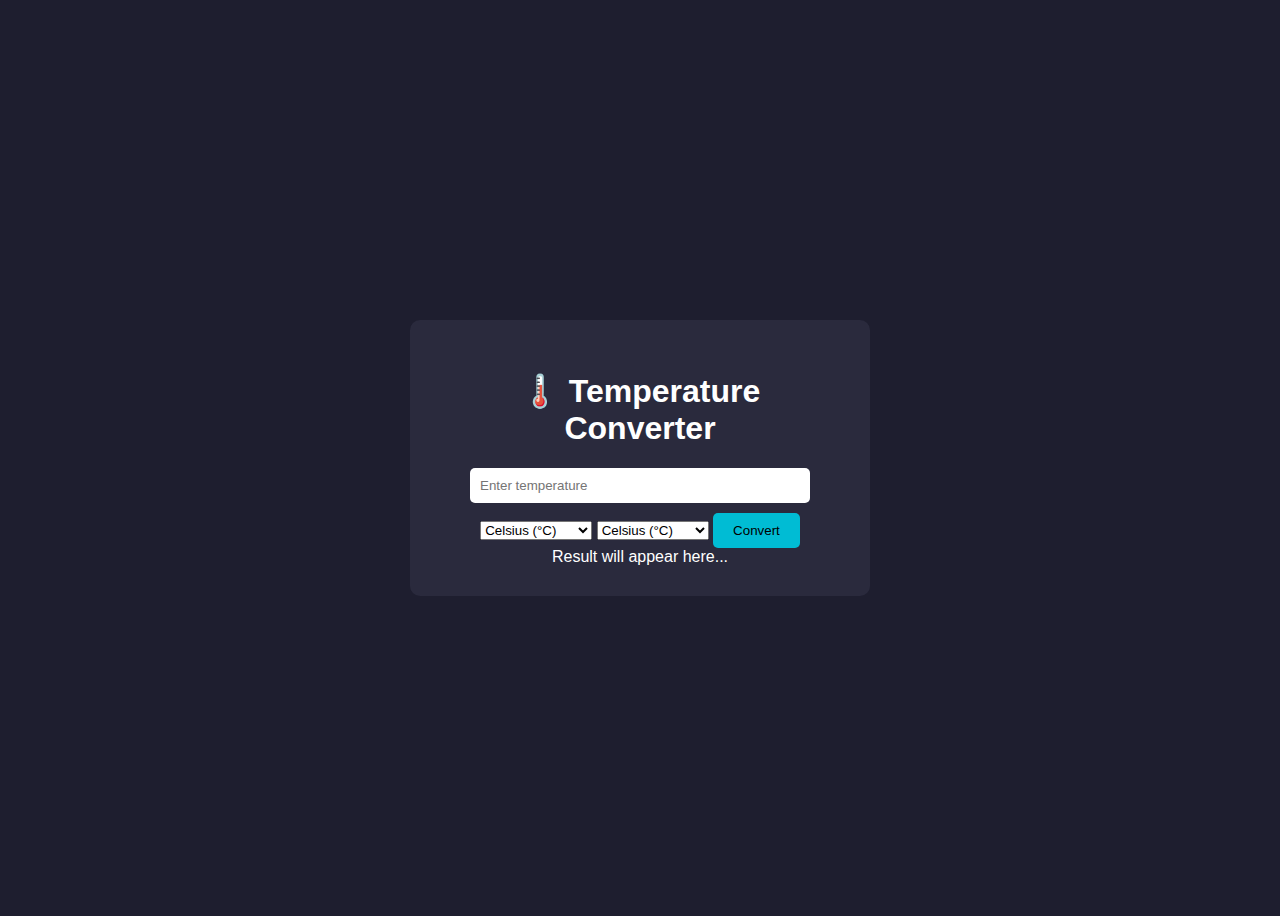
<file: Temperature Converter/index.html>
<!DOCTYPE html>
<html lang="en">
<head>
  <meta charset="UTF-8">
  <meta name="viewport" content="width=device-width, initial-scale=1.0">
  <title>Temperature Converter</title>
  <link rel="stylesheet" href="style.css">
</head>
<body>
  <div class="container">
    <h1>🌡️ Temperature Converter</h1>
    <input type="number" id="temperature" placeholder="Enter temperature">

    <select id="fromUnit">
      <option value="C">Celsius (°C)</option>
      <option value="F">Fahrenheit (°F)</option>
      <option value="K">Kelvin (K)</option>
    </select>

    <select id="toUnit">
      <option value="C">Celsius (°C)</option>
      <option value="F">Fahrenheit (°F)</option>
      <option value="K">Kelvin (K)</option>
    </select>

    <button onclick="convertTemperature()">Convert</button>

    <div id="result">Result will appear here...</div>
  </div>

  <script src="script.js"></script>
</body>
</html>
</file>
<file: Temperature Converter/style.css>
body {
  font-family: 'Segoe UI', sans-serif;
  background: #1e1e2f;
  color: #fff;
  display: flex;
  justify-content: center;
  align-items: center;
  height: 100vh;
}

.container {
  background: #2a2a3d;
  padding: 30px;
  border-radius: 10px;
  width: 400px;
  text-align: center;
}

.input-group {
  margin-bottom: 20px;
}

input[type="number"] {
  padding: 10px;
  width: 80%;
  margin-bottom: 10px;
  border-radius: 5px;
  border: none;
}

.units label {
  margin-right: 10px;
}

button {
  padding: 10px 20px;
  background: #00bcd4;
  border: none;
  border-radius: 5px;
  cursor: pointer;
}

.result-box, .insight-box {
  margin-top: 15px;
  padding: 10px;
  border-radius: 5px;
}

.thermometer {
  margin-top: 20px;
  width: 40px;
  height: 150px;
  background: #444;
  border-radius: 20px;
  position: relative;
  margin-left: auto;
  margin-right: auto;
}

.fill {
  position: absolute;
  bottom: 0;
  width: 100%;
  background: #00bcd4;
  border-radius: 20px;
  transition: height 0.5s ease;
}
</file>
